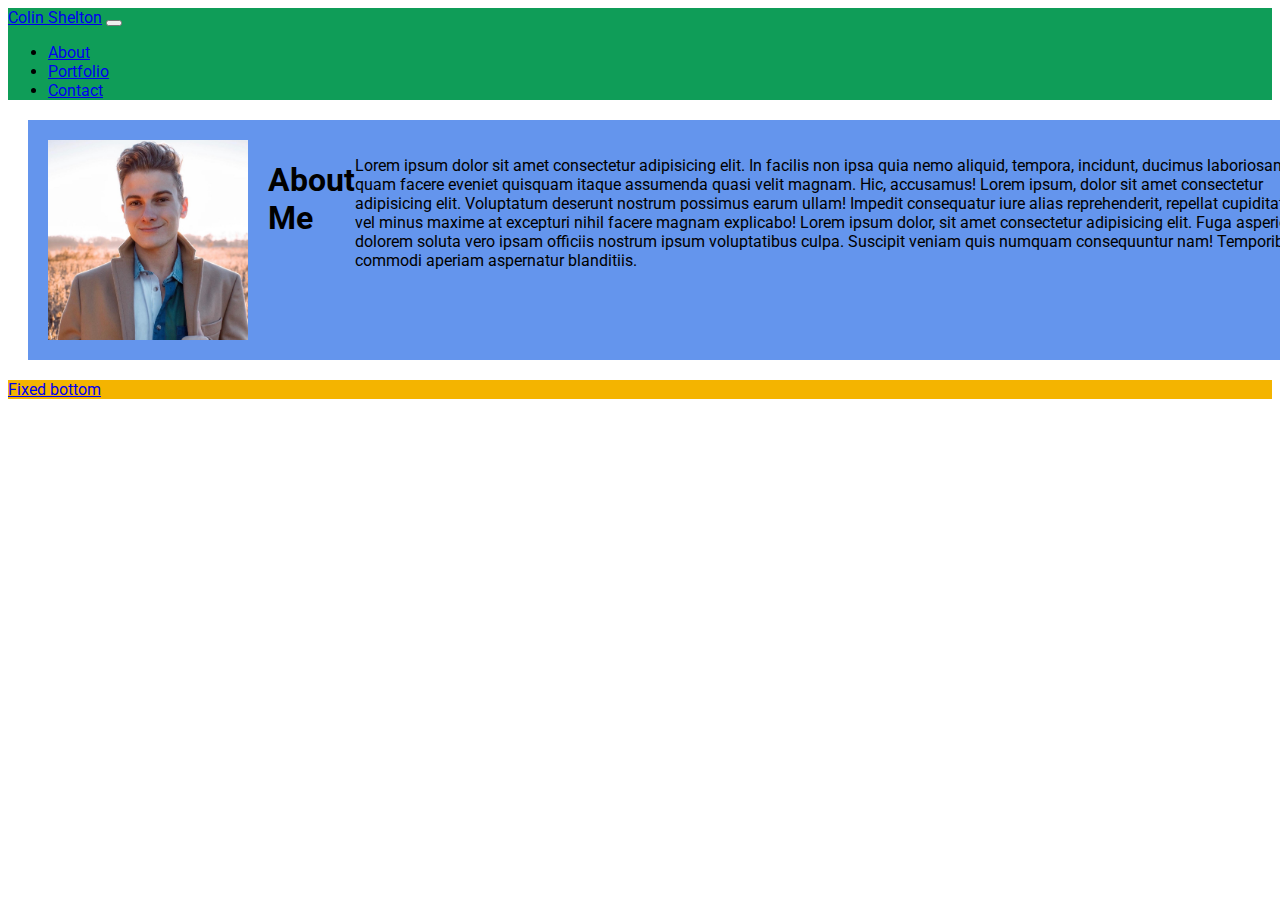
<file: index.html>
<!DOCTYPE html>
<html lang="en">
<head>
    <meta charset="UTF-8">
    <meta name="viewport" content="width=device-width, initial-scale=1.0">
    
    <title>Responsive Portfolio</title>

    <link rel="stylesheet" href="https://stackpath.bootstrapcdn.com/bootstrap/4.5.0/css/bootstrap.min.css" integrity="sha384-9aIt2nRpC12Uk9gS9baDl411NQApFmC26EwAOH8WgZl5MYYxFfc+NcPb1dKGj7Sk" crossorigin="anonymous">
    <link href="https://fonts.googleapis.com/css2?family=Roboto:wght@400;700&display=swap" rel="stylesheet">
    <link rel="stylesheet" href="style.css">
</head>

<nav class="navbar navbar-expand-lg navbar-dark">
  <a class="navbar-brand" href="index.html">Colin Shelton</a>
  <button class="navbar-toggler" data-toggle="collapse" data-target="#navbarSupportedContent" aria-controls="navbarSupportedContent" aria-expanded="false" aria-label="Toggle navigation">
    <span class="navbar-toggler-icon"></span>
  </button>

  <div class="collapse navbar-collapse" id="navbarSupportedContent">
    <ul class="navbar-nav mr-auto">
      <li class="nav-item active">
        <a class="nav-link" href="index.html">About</a>
      </li>
      <li class="nav-item active">
        <a class="nav-link" href="portfolio.html">Portfolio</a>
      </li>
      <li class="nav-item active">
          <a class="nav-link" href="contact.html">Contact</a>
        </li>
    </ul>
  </div>
</nav>

<body>
   

      <div class="container">

        <img src="Assets/Colin-Shelton.jpeg" class="headshot" alt="Colin Shelton">
        
        <h1>About Me</h1>

        <p>Lorem ipsum dolor sit amet consectetur adipisicing elit. In facilis non ipsa quia nemo aliquid, tempora, incidunt, ducimus laboriosam quam facere eveniet quisquam itaque assumenda quasi velit magnam. Hic, accusamus! Lorem ipsum, dolor sit amet consectetur adipisicing elit. Voluptatum deserunt nostrum possimus earum ullam! Impedit consequatur iure alias reprehenderit, repellat cupiditate, vel minus maxime at excepturi nihil facere magnam explicabo! Lorem ipsum dolor, sit amet consectetur adipisicing elit. Fuga asperiores dolorem soluta vero ipsam officiis nostrum ipsum voluptatibus culpa. Suscipit veniam quis numquam consequuntur nam! Temporibus commodi aperiam aspernatur blanditiis.</p>

      </div>
    </body>

    <footer class="navbar sticky-top navbar-light">
      <a class="navbar-brand" href="#">Fixed bottom</a> 
    </footer>
</html>
</file>
<file: style.css>
html {
    margin: 0 auto;
    font-family: 'Roboto', sans-serif;
}

nav {
    background-color: #0f9d58;
}

.jumbotron {
    text-align: center;
    width: 100%;

}

.container {
    width: 100%;
    padding: 20px;
    margin: 20px;
    background-color: cornflowerblue;

}

@media screen and (min-width: 35em) {

    .container {
        display: flex;
        flex-wrap: wrap;
    }

    .col-sm {
        width: 50%;
    }

    .col-sm:last-child {
        width: 100%;
    }
}

@media screen and (min-width: 55em) {

    .container {
        flex-wrap: nowrap;

    }

    .col-sm,
    .col-sm:last-child {
        width: 33.333%;
    }
}

.card {
    padding: 10px;
}

.card-img-top {
    width: 100%;
    height: 15vw;
    object-fit: cover;
}

.headshot {
    float: left;
    width: 200px;
    height: 200px;
    margin-right: 20px;

}

footer {
    background-color: #F4B400;
    
}
</file>
